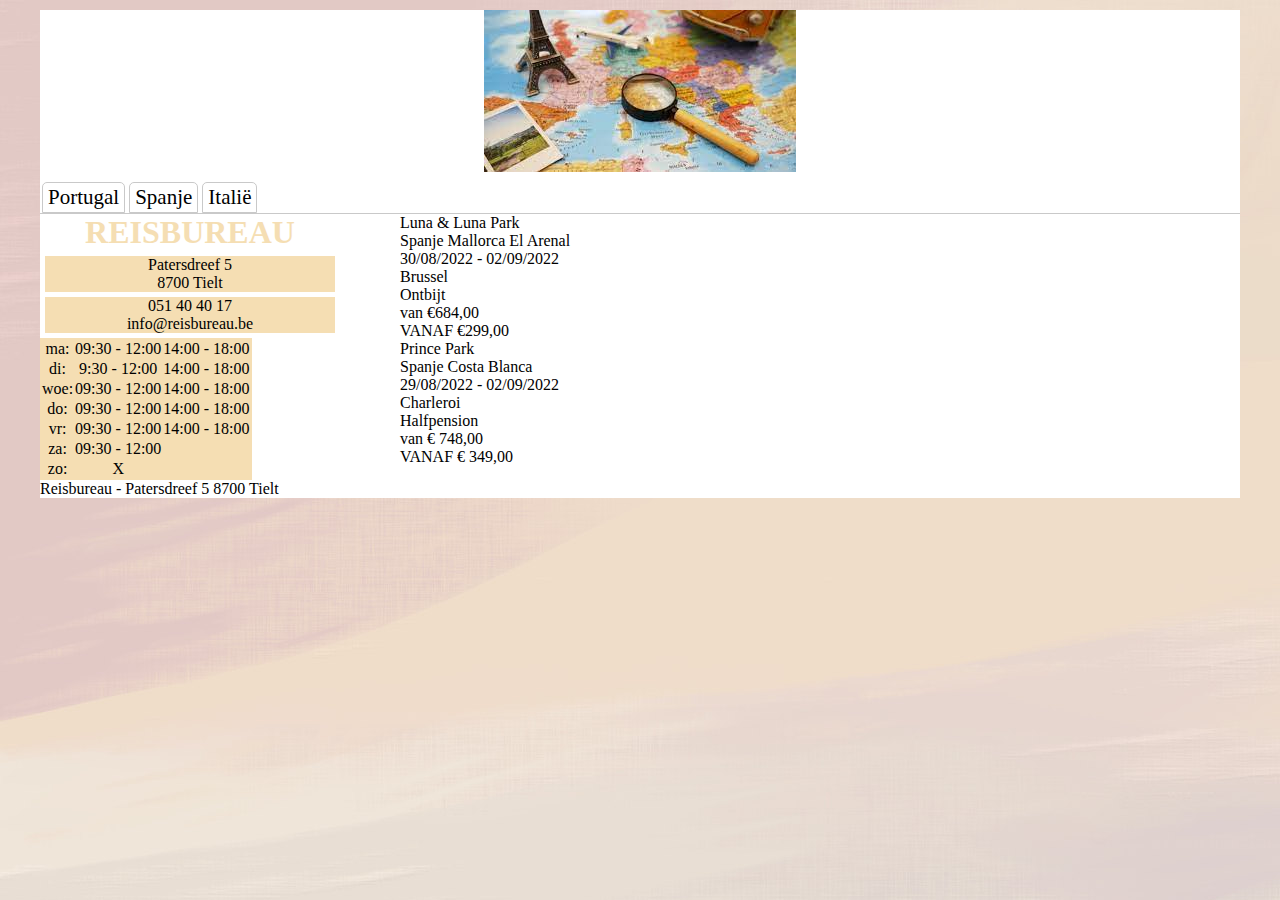
<file: index.html>
<!doctype html>
<html lang="en">

<!-- In de head-tag komen-->
  <head>
     <!--Het tabblad van deze webpagina krijgt een toepasselijke afbeelding.
    Het rel-attribuut verwijst naar het gebruik van een icoon. Het href-attribuut verwijst waar het icoon/afbeelding staat.-->
    <link rel="icon" href="images/360_F_331681735_9r7PhRvCUPWmJcFiZh390edJjf2y8t68.jpg">
    <!-- Om de HTML-tags een opmaak te kunnen geven, moet er een CSS-bestand gekoppeld worden met deze pagina.-->
    <link rel="stylesheet" href="CSS/index.css">


    <!--Via de title-tag wordt de tekst op het tabblad gewijzigd.-->
    <title>Reisbureau</title>

  </head>

  <body>

    <div id="container">
     <header>
       <div id="banner">
         <!-- src word gebruikt om de plaats te vinden waar de afbeelding staat.
              Alt is om een alternatieve tekst weer te geven wanneer de afbeelding niet laadt.-->
         <a href="index.html"><img src="images/logo.jfif" alt="logo"/></a>
       </div>
      <nav>
        <!-- Voor elk navigatie-item gebruik ik een div. -->
       <div class="item"><a href="portugal.html"> Portugal</a></div>
       <div class="item"><a href="spanje.html">Spanje</a></div>
       <div class="item"><a href="italie.html">Italië</a></div>
      </nav>

     </header>

     <main>
       <div class="lastminute">
         <div class="hotelnaam">Luna & Luna Park<br/>Spanje Mallorca El Arenal</div>
         <div class="periode">30/08/2022 - 02/09/2022</div>
         <div class="vertrek">Brussel</div>
         <div class="optie">Ontbijt</div>
         <div class="prijs">van €684,00<br/>VANAF €299,00</div>
       </div>
       <div class="lastminute">
         <div class="hotelnaam">Prince Park<br/>Spanje Costa Blanca</div>
         <div class="periode">29/08/2022 - 02/09/2022</div>
         <div class="vertrek">Charleroi</div>
         <div class="optie">Halfpension</div>
         <div class="prijs">van € 748,00<br/>VANAF € 349,00</div>
       </div>

     </main>
 
     <aside>
      <h1>REISBUREAU</h1>

      <p>Patersdreef 5 <br/> 8700 Tielt</p>
      <p>051 40 40 17<br/>info@reisbureau.be</p>

      <table>
        <tr>
          <td>ma:</td>
          <td> 09:30 - 12:00</td> 
          <td>14:00 - 18:00</td> 
        </tr>
        <tr>
          <td>di: </td> 
          <td>9:30 - 12:00</td>
          <td> 14:00 - 18:00</td>
        </tr>
        <tr>
          <td>woe:</td>
          <td> 09:30 - 12:00</td>
          <td> 14:00 - 18:00</td>
        </tr>
        <tr>
          <td>do:</td>
          <td> 09:30 - 12:00</td>
          <td> 14:00 - 18:00</td>
        </tr>
        <tr>
          <td>vr:</td>
          <td>09:30 - 12:00</td>
          <td> 14:00 - 18:00</td>
        </tr>
        <tr>
          <td>za: </td>
          <td>09:30 - 12:00</td>
        </tr>
        <tr>
          <td>zo:</td>
          <td>X</td>
        </tr>

          
      
      </table>
     </aside>

     <footer>
        <p>Reisbureau - Patersdreef 5 8700 Tielt</p>
     </footer>


    </div>
  
    
   
  </body>

</html>
</file>
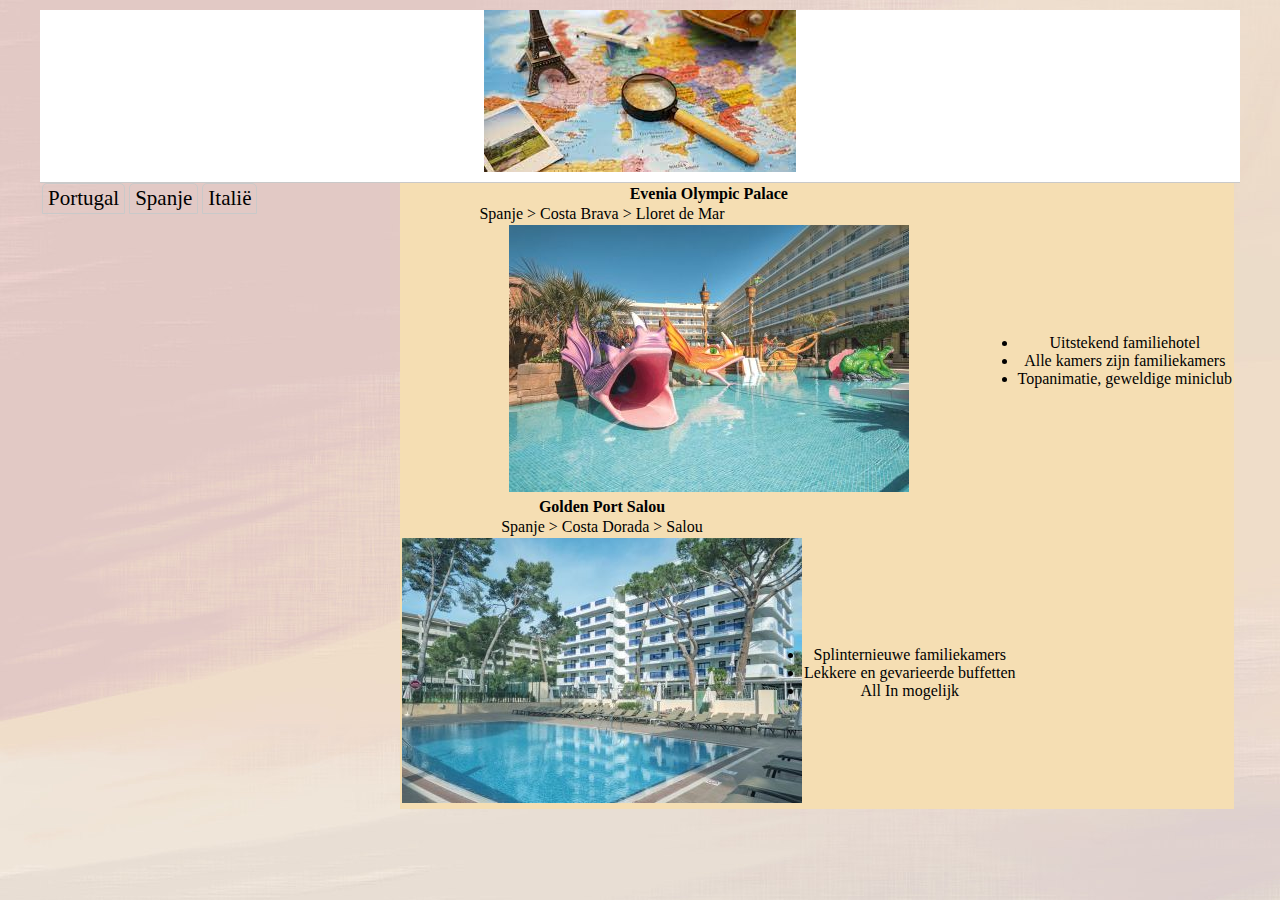
<file: spanje.html>
<!doctype html>
<html lang="en">

<!-- In de head-tag komen-->
  <head>
     <!--Het tabblad van deze webpagina krijgt een toepasselijke afbeelding.
    Het rel-attribuut verwijst naar het gebruik van een icoon. Het href-attribuut verwijst waar het icoon/afbeelding staat.-->
    <link rel="icon" href="images/360_F_331681735_9r7PhRvCUPWmJcFiZh390edJjf2y8t68.jpg">
    <!-- Om de HTML-tags een opmaak te kunnen geven, moet er een CSS-bestand gekoppeld worden met deze pagina.-->
    <link rel="stylesheet" href="CSS/index.css">


    <!--Via de title-tag wordt de tekst op het tabblad gewijzigd.-->
    <title>Reisbureau</title>

  </head>

  <body>

    <div id="container">
     <header>
       <div id="banner">
         <!-- src word gebruikt om de plaats te vinden waar de afbeelding staat.
              Alt is om een alternatieve tekst weer te geven wanneer de afbeelding niet laadt.-->
         <a href="index.html"><img src="images/logo.jfif" alt="logo"/></a>
       </div>
      <nav>
      
      </nav>

     </header>

     <main>
      <table>
          <tr>
          <th colspan="2">Evenia Olympic Palace</th>
          </tr>
          <tr>
              <td>Spanje > Costa Brava > Lloret de Mar</td>
          </tr>
          <tr>
              <td colspan="2"><img src="images/Evenia.jpg" alt="Evenia"></td>
              <td>
                  <ul>
                      <li>Uitstekend familiehotel</li>
                      <li>Alle kamers zijn familiekamers</li>
                      <li>Topanimatie, geweldige miniclub</li>
                  </ul>
              </td>
            </tr>
             <tr>
              <th>Golden Port Salou</th>
             </tr>
            <tr>
                <td>Spanje > Costa Dorada > Salou</td>
                </tr>
                <tr>
                    <td><img src="images/PortSalou.jpg"></td>
                    <td>
                        <ul>
                            <li>Splinternieuwe familiekamers</li>
                            <li>Lekkere en gevarieerde buffetten</li>
                            <li>All In mogelijk</li>
                        </ul>
                    </td>
                </tr>

          
      </table>

     </main>

     <aside>
        <!-- Voor elk navigatie-item gebruik ik een div. -->
        <div class="item"><a href="portugal.html"> Portugal</a></div>
        <div class="item"><a href="spanje.html">Spanje</a></div>
        <div class="item"><a href="italie.html">Italië</a></div>
     </aside>

     <footer>

     </footer>


    </div>
    
   
  </body>

</html>
</file>
<file: CSS/index.css>
*{
    margin:0;
    padding:0;

}
/*Algemene opmaak: de opmaak die geldig is voor alle op mijn webpagina.*/
body{
    /*Background-image zorgt voor een achtergrondfoto op mijn pagina.
    Als url geef ik het pad op waar de foto zich bevindt;*/
    background-image: url('../images/achtergrond.jpg');

    /* Het standaardlettertype is Calibri (of eventueel Arial)*/
    /*Als calibri niet ondersteund wordt neemt hij automatisch Arial als dit weer niet kan neemt het programma een lettertype die schreefloos is.*/
    font-family: 'Calibri, Arial, sans-serif';
    /*De standaard punt groote is 16 px*/
    font-size: 16px;
    /*De tekst wordt standaard uitgevuld*/
    /* justify = uitvullen*/
    text-align: justify ;
}

/*De hashtag word gebruikt om een id aan te geven.*/
#container{
    /*Background-color zorgt voor een achtergrond kleur van de container.*/
background-color: white;
/*de px slaat op de top en auto slaat op de linker en rechter margin die automatisch worden aangepast.*/
margin: 10px auto;
/*De breedte word automatisch aangepast aan het scherm.*/
width: 100%;
/*De container mag maximaal een breedte hebben van 1 200 px*/
max-width: 1200px;
}
/*De afbeelding in de banner moet gecentreerd staan.*/
header img{
    margin-left: auto;
    margin-right: auto;
    /*De image word gezien als een appart blok en word dus gescheiden van de tekst.*/
    display: block;
    margin-bottom: 10px;
    
}

nav{
    /*Er word een lijn onder de nav geplaats die solid is en 1 px dik.*/
    border-bottom: rgb(201,201,201) solid 1px;
/*Zorgt ervoor dat alles mooi onder elkaar staat.*/
    overflow:hidden;
    margin-top:10px;
}

.item{
    /*De id's item worden naast elkaar geplaatst.*/
    float:left;

    border: solid 1px rgb(201,201,201);
    /*border-radius is voor afgeronde hoeken de bovenhoeken zijn 5 px de onderhoeken worden niet afgerond.*/
    border-radius: 5px 5px 0px 0px;

    font-size:21px;
/*Zorgt voor plaats rondom elementen.*/
    padding:2px 5px;

    margin-bottom: -1px;

    margin:0px 2px;
    
}

/*Het a-element van de id's item worden aangesproken*/
.item a{
    /*Het lijntje onder de tekst word weg gelaten door text-decoration.*/
    text-decoration:none;
    color:black;
}

aside{
    width: 25%;
}

main{
    float: right;
    width: 70%;
}
h1{
    color:wheat;
    text-align: center;
}

aside p{
    background-color:wheat;
    margin: 5px;
    text-align: center;
}

table{
    background-color: wheat;
    text-align:center;
}

#hotelnaam{
    text-align: left;
}

#optie{
    text-align: center;
}

#prijs{
    text-align:right;
    border-bottom: solid 1px rgb(201,201,201);
}
</file>
